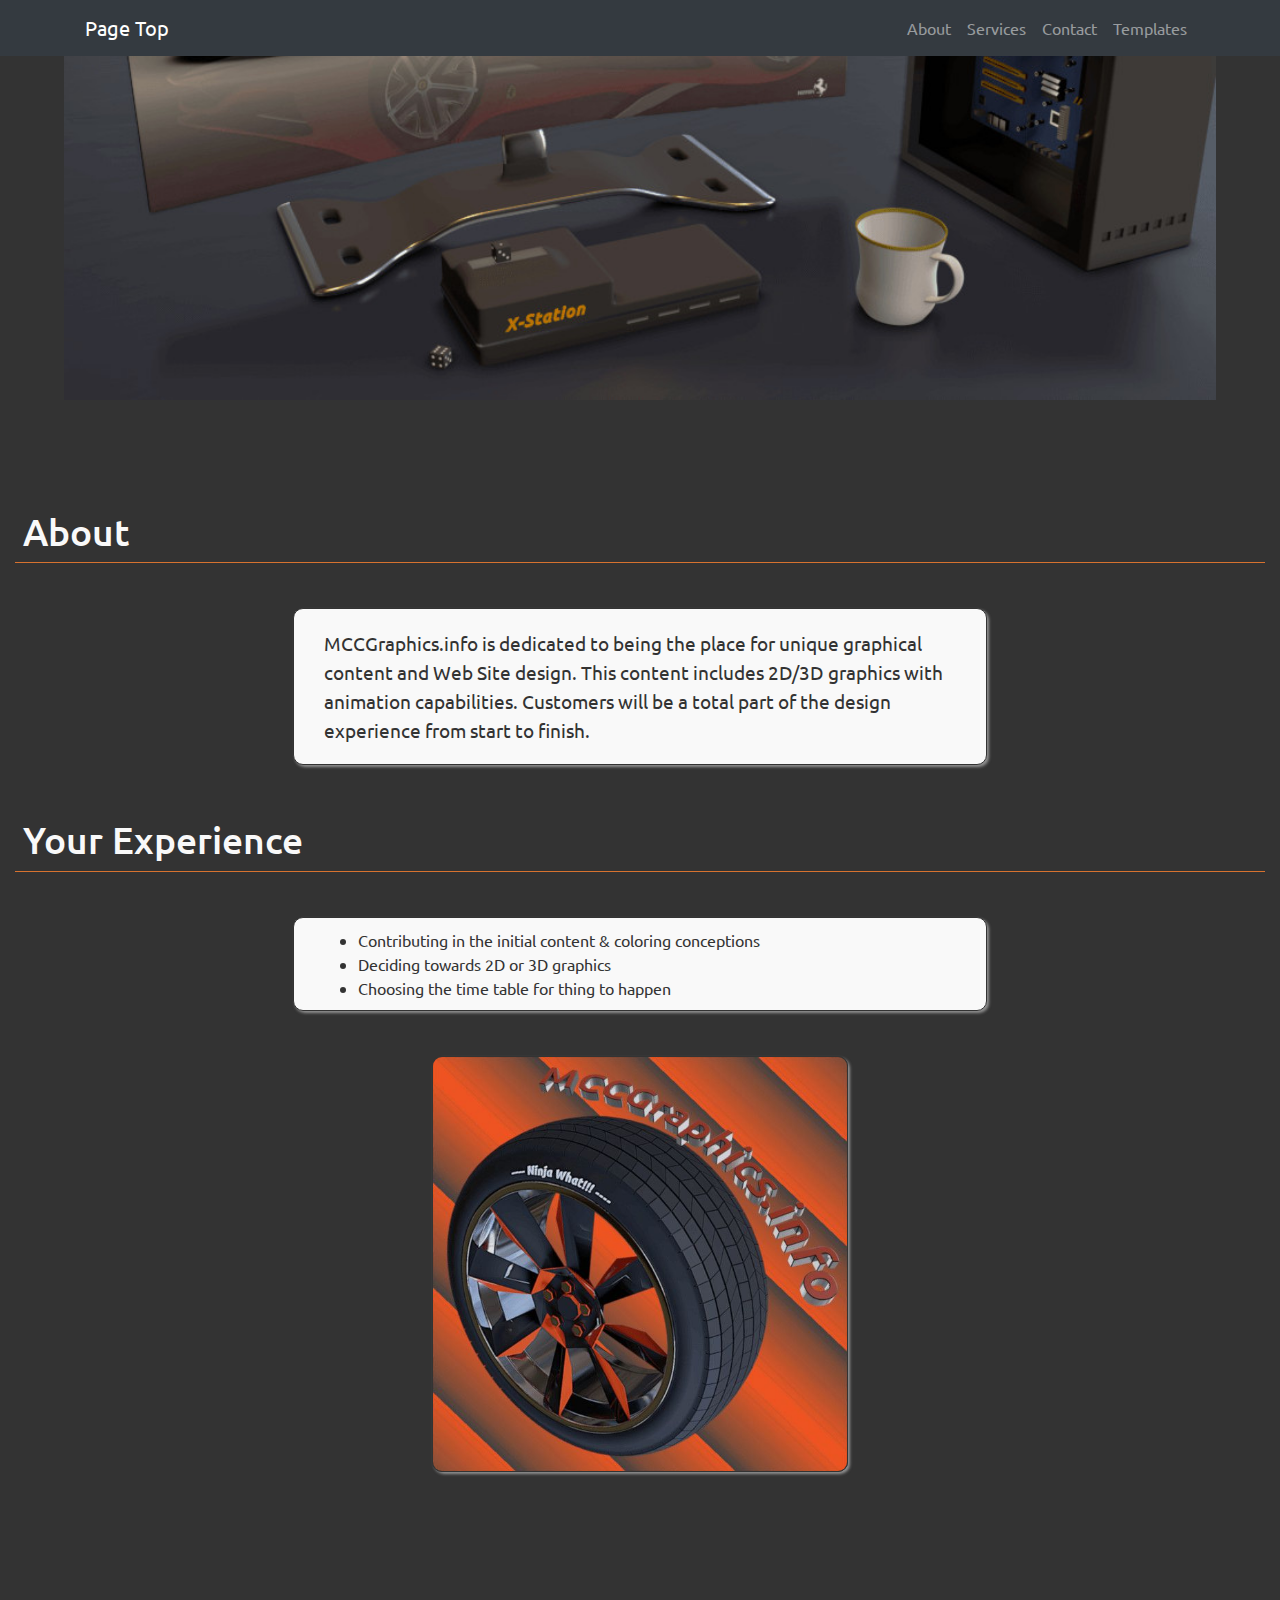
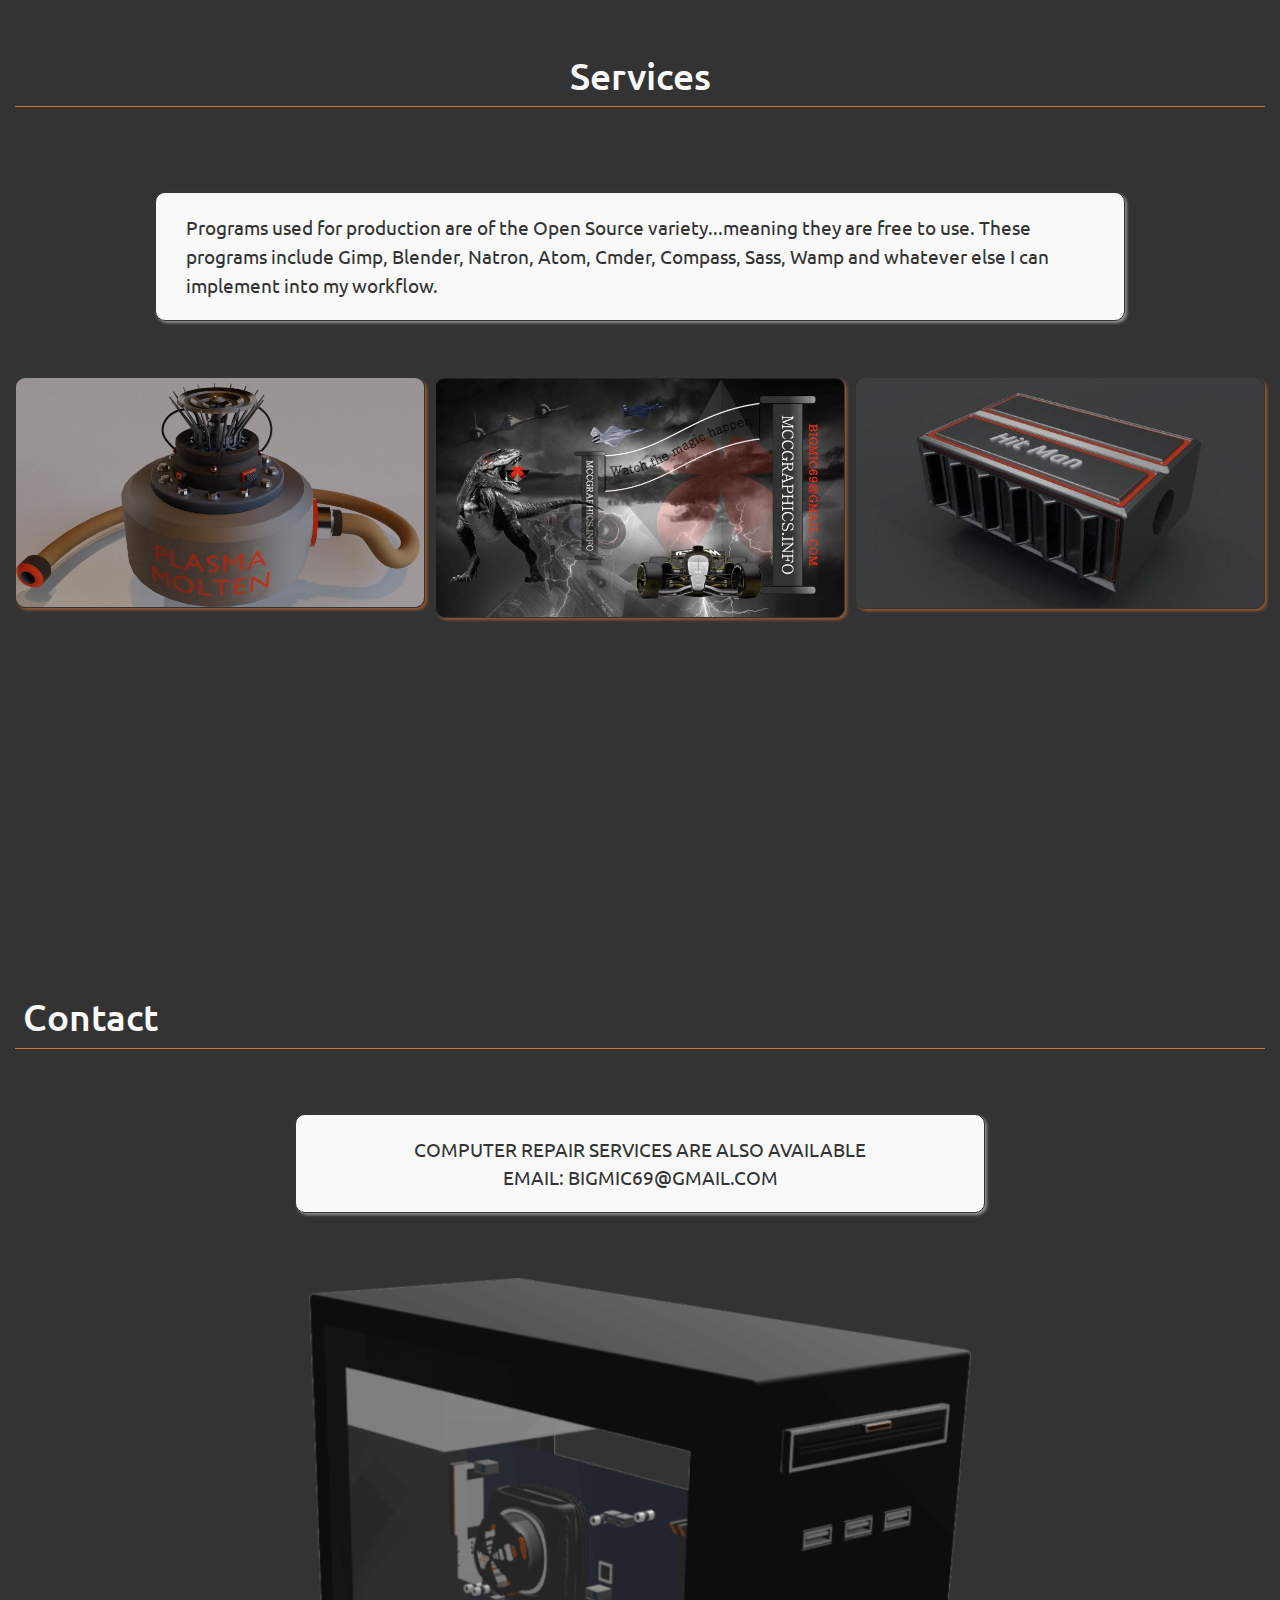
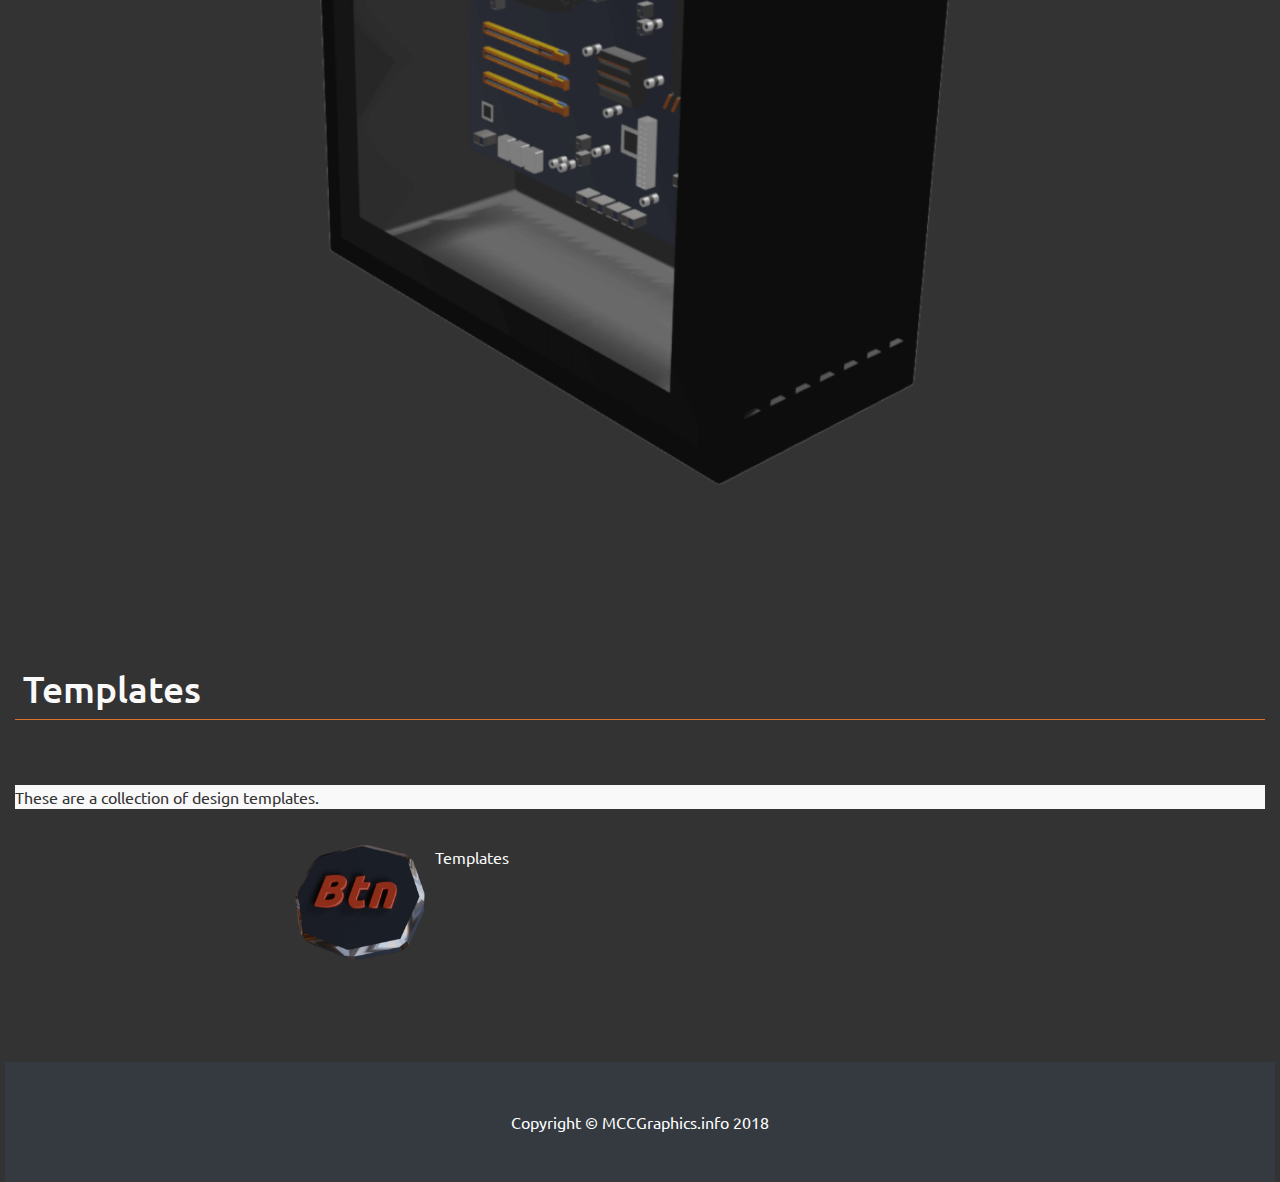
<file: index.html>
<!DOCTYPE html>
<html lang="en">

<head>

  <meta charset="utf-8">
  <meta name="viewport" content="width=device-width, initial-scale=1, shrink-to-fit=no">
  <meta name="description" content="">
  <meta name="author" content="">

  <title>MCCGraphics.info</title>

  <!-- Bootstrap core CSS -->
  <link href="vendor/bootstrap/css/bootstrap.min.css" rel="stylesheet">

  <!-- Custom styles for this template -->
  <link href="css/scrolling-nav.css" rel="stylesheet">
  <link rel="stylesheet" href="stylesheets/style.css">

</head>

<body id="page-top">

  <!-- Navigation -->
  <nav class="navbar navbar-expand-lg navbar-dark bg-dark fixed-top" id="mainNav">
    <div class="container">
      <a class="navbar-brand js-scroll-trigger" href="#page-top">Page Top</a>
      <button class="navbar-toggler" type="button" data-toggle="collapse" data-target="#navbarResponsive" aria-controls="navbarResponsive" aria-expanded="false" aria-label="Toggle navigation">
          <span class="navbar-toggler-icon"></span>
        </button>
      <div class="collapse navbar-collapse" id="navbarResponsive">
        <ul class="navbar-nav ml-auto">
          <li class="nav-item">
            <a class="nav-link js-scroll-trigger" href="#about">About</a>
          </li>
          <li class="nav-item">
            <a class="nav-link js-scroll-trigger" href="#services">Services</a>
          </li>
          <li class="nav-item">
            <a class="nav-link js-scroll-trigger" href="#contact">Contact</a>
          </li>
          <li class="nav-item">
            <a class="nav-link js-scroll-trigger" href="#templates">Templates</a>
          </li>
        </ul>
      </div>
    </div>
  </nav>

  <header>
    <div class="box__title text-center">
      <h1 class="title--one">MCCGraphics.info</h1>
      <!-- <p>Watch the magic happen</p> -->
    </div>
  </header>

  <section id="about" class="section__box">
    <div class="about__box">
      <h2 class="title--two">About</h2>
      <p class="box__paragraph">MCCGraphics.info is dedicated to being the place for unique graphical content and Web Site design. This content includes 2D/3D graphics with animation capabilities. Customers will be a total part of the design experience from start to finish.</p>
      <h2 class="title--two">Your Experience</h2>
      <ul class="box__list">
        <li>Contributing in the initial content & coloring conceptions</li>
        <li>Deciding towards 2D or 3D graphics</li>
        <li>Choosing the time table for thing to happen</li>
      </ul>
      <div class="about__grid--img">
        <img class="img--default" src="./img/rim-ninja-mix-600.jpg" alt="">
      </div>
    </div>
  </section>

  <section id="services" class="section__box">
    <div class="services__grid">
      <h2 class="services__grid--title">Services</h2>
      <p class="services__grid--text">Programs used for production are of the Open Source variety...meaning they are free to use. These programs include Gimp, Blender, Natron, Atom, Cmder, Compass, Sass, Wamp and whatever else I can implement into my workflow.</p>
      <div class="services__grid--img">
        <img class="img--default" src="./img/reverb-800-compressor.jpg" alt="">
      </div>
      <div class="services__grid--img">
        <img class="img--default" src="./img/wp-quickscope-compressor.jpg" alt="">
      </div>
      <div class="services__grid--img">
        <img class="img--default" src="./img/muzzle-2-600-compressor.jpg" alt="">
      </div>
      <div class="services__grid--video">
        <!-- <video src="./video/mcc-mix.mp4" controls preload="auto" poster="./img/mcc-info-3.jpg">
            <source src="./video/mcc-mix.ogv" type="video/mp4">
            <source src="./video/mcc-mix.webm" type="video/webm">
        </video> -->
      </div>
    </div>
    <div class="iframe__box">
      <iframe width="calc(854px / 2)" height="calc(480px / 2)" src="" data-src="https://www.youtube.com/embed/QwDdrRvdCAY?ecver=1" frameborder="0" allow="autoplay; encrypted-media" allowfullscreen></iframe>
    </div>
  </section>

  <section id="contact" class="section__box">
    <div class="contact__grid text-center">
      <h2 class="title--two">Contact</h2>
      <p class="box__paragraph">COMPUTER REPAIR SERVICES ARE ALSO AVAILABLE
        <br> EMAIL: BIGMIC69@GMAIL.COM</p>
      <div class="contact__grid-img">
        <img class="img--contact" src="./img/computer-1c.png" alt="">
      </div>
    </div>
  </section>

  <section id="templates" class="section__box">
    <div class="templates__grid">
      <h2 class="title--two">Templates</h2>
      <p class="temp__paragraph">These are a collection of design templates.</p>
      <div class="link__grid-img">
        <img src="./img/btn-200.png" alt="">
      </div>
      <div class="link__paragraph">Templates</div>
    </div>
  </section>

  <!-- Footer -->
  <footer class="py-5 bg-dark section__box">
    <div class="container__box">
      <p class="m-0 text-center text-white">Copyright &copy; MCCGraphics.info 2018</p>
    </div>
    <!-- /.container -->
  </footer>

  <!-- Bootstrap core JavaScript -->
  <script src="vendor/jquery/jquery.min.js"></script>
  <script src="vendor/bootstrap/js/bootstrap.bundle.min.js" defer></script>

  <!-- Plugin JavaScript -->
  <script src="vendor/jquery-easing/jquery.easing.min.js" defer></script>

  <!-- Custom JavaScript for this theme -->
  <script src="js/video-parse.js" defer></script>
  <script src="js/scrolling-nav.js" defer></script>

</body>

</html>
</file>
<file: stylesheets/style.css>
/*! ====================
Web Designer: BigMic69
Webpage: MCCGraphics.info
==================== */
@import url("https://fonts.googleapis.com/css?family=Cormorant+Infant|Merriweather|Ubuntu");
/* line 1, ../sass/partials/_base.sass */
* {
  margin: 0;
  padding: 0;
  font-size: 16px;
  box-sizing: border-box;
}

/* line 7, ../sass/partials/_base.sass */
body {
  display: grid;
  grid-template-columns: 1fr;
  grid-template-rows: auto;
  grid-gap: 30px 5px;
  font-family: "Ubuntu", Cormorant, Merriweather;
  color: #f9f9f9;
  background: #333;
}

/* line 17, ../sass/partials/_base.sass */
.section__box {
  grid-column: 2/12;
  display: grid;
  padding: 8vh 10px;
}

/* line 22, ../sass/partials/_base.sass */
.container__box {
  grid-column: span 10;
  display: grid;
}

/* line 26, ../sass/partials/_base.sass */
.img__box {
  grid-column: 2/4;
}

/* line 29, ../sass/partials/_base.sass */
.img--default {
  width: 100%;
  height: auto;
  margin: 0 auto;
  padding: 0;
}

/* line 32, ../sass/partials/_base.sass */
h1 {
  font-size: 1.8rem;
}
@media (min-width: 600px) {
  /* line 32, ../sass/partials/_base.sass */
  h1 {
    font-size: 2.5rem;
  }
}
@media (min-width: 900px) {
  /* line 32, ../sass/partials/_base.sass */
  h1 {
    font-size: 3rem;
  }
}

/* line 35, ../sass/partials/_base.sass */
h2 {
  font-size: 1.6rem;
  padding: 8px;
  margin-bottom: 5vh;
  text-align: center;
  border-bottom: 1px solid #D7722F;
}
@media (min-width: 600px) {
  /* line 35, ../sass/partials/_base.sass */
  h2 {
    font-size: 1.8rem;
  }
}
@media (min-width: 900px) {
  /* line 35, ../sass/partials/_base.sass */
  h2 {
    font-size: 2.3rem;
  }
}
@media (min-width: 900px) {
  /* line 35, ../sass/partials/_base.sass */
  h2 {
    text-align: left;
  }
}

/* line 1, ../sass/partials/_header.sass */
header {
  position: relative;
  grid-column: span 12;
  margin-top: 40px;
  background-image: url("../img/computer-1000.jpg");
  background-size: 90vw auto;
  background-position: center bottom;
  background-repeat: no-repeat;
  background-attachment: scroll;
}
/* line 10, ../sass/partials/_header.sass */
header:hover .box__title {
  transform: scaleX(1);
}
/* line 12, ../sass/partials/_header.sass */
header:hover .title--one {
  opacity: 1;
}

/* line 14, ../sass/partials/_header.sass */
.box__title {
  position: absolute;
  bottom: 0;
  text-align: center;
  color: #f9f9f9;
  background: #333;
  padding: 1vh 4vw;
  border-radius: 0 10px 0 0;
  transform-origin: left;
  transform: scaleX(0);
  transition: all 1s ease-in-out 0.1s;
}
@media (min-width: 900px) {
  /* line 14, ../sass/partials/_header.sass */
  .box__title {
    text-align: left;
  }
}

/* line 26, ../sass/partials/_header.sass */
.title--one {
  font-size: 1.8rem;
  opacity: 0;
  transition: all 0.5s linear 0.3s;
}
@media (min-width: 600px) {
  /* line 26, ../sass/partials/_header.sass */
  .title--one {
    font-size: 2.5rem;
  }
}
@media (min-width: 900px) {
  /* line 26, ../sass/partials/_header.sass */
  .title--one {
    font-size: 3rem;
  }
}

/* line 1, ../sass/partials/_about.sass */
.about__box {
  grid-column: span 1;
  display: grid;
  grid-template-columns: repeat(9, 1fr);
  grid-template-rows: auto;
}

/* line 7, ../sass/partials/_about.sass */
.title--two {
  grid-column: span 9;
  font-size: 1.6rem;
  padding: 8px;
}
@media (min-width: 600px) {
  /* line 7, ../sass/partials/_about.sass */
  .title--two {
    font-size: 1.8rem;
  }
}
@media (min-width: 900px) {
  /* line 7, ../sass/partials/_about.sass */
  .title--two {
    font-size: 2.3rem;
  }
}

/* line 11, ../sass/partials/_about.sass */
.box__paragraph {
  grid-column: 2/9;
  padding: 20px 10px;
  font-size: 0.8rem;
  color: #333;
  background: #f9f9f9;
  border: 1px solid #333;
  border-radius: 10px;
  box-shadow: 2px 2px 3px rgba(209, 209, 209, 0.6);
  margin-bottom: 5vh;
}
@media (min-width: 600px) {
  /* line 11, ../sass/partials/_about.sass */
  .box__paragraph {
    padding: 20px 30px;
    font-size: 1rem;
  }
}
@media (min-width: 900px) {
  /* line 11, ../sass/partials/_about.sass */
  .box__paragraph {
    font-size: 1.2rem;
  }
}
@media (min-width: 900px) {
  /* line 11, ../sass/partials/_about.sass */
  .box__paragraph {
    grid-column: 3/8;
  }
}

/* line 21, ../sass/partials/_about.sass */
.box__list {
  grid-column: 2/9;
  color: #333;
  background: #f9f9f9;
  padding: 10px 10px 10px 5vw;
  font-size: 0.8rem;
  border: 1px solid #333;
  border-radius: 10px;
  box-shadow: 2px 2px 3px rgba(209, 209, 209, 0.6);
  margin-bottom: 5vh;
}
@media (min-width: 600px) {
  /* line 21, ../sass/partials/_about.sass */
  .box__list {
    font-size: 1rem;
  }
}
@media (min-width: 900px) {
  /* line 21, ../sass/partials/_about.sass */
  .box__list {
    font-size: 1.2rem;
  }
}
@media (min-width: 900px) {
  /* line 21, ../sass/partials/_about.sass */
  .box__list {
    grid-column: 3/8;
  }
}

/* line 31, ../sass/partials/_about.sass */
.about__grid--img {
  grid-column: 2/9;
}
@media (min-width: 600px) {
  /* line 31, ../sass/partials/_about.sass */
  .about__grid--img {
    grid-column: 3/8;
  }
}
@media (min-width: 900px) {
  /* line 31, ../sass/partials/_about.sass */
  .about__grid--img {
    grid-column: 4/7;
  }
}
/* line 37, ../sass/partials/_about.sass */
.about__grid--img img {
  width: 100%;
  height: auto;
  margin: 0 auto;
  padding: 0;
  border: 1px solid #333;
  border-radius: 10px;
  box-shadow: 2px 2px 3px rgba(209, 209, 209, 0.6);
}

/* line 1, ../sass/partials/_services.sass */
.services__grid {
  display: grid;
  grid-template-columns: 1fr;
  grid-template-rows: auto;
  grid-gap: 40px 10px;
}
@media (min-width: 600px) {
  /* line 1, ../sass/partials/_services.sass */
  .services__grid {
    grid-template-columns: repeat(9, 1fr);
  }
}

/* line 11, ../sass/partials/_services.sass */
.services__grid--title {
  grid-column: 1/span 9;
  text-align: center;
}

/* line 19, ../sass/partials/_services.sass */
.services__grid--text {
  grid-column: 1/span 9;
  padding: 20px 10px;
  font-size: 0.8rem;
  color: #333;
  background: #f9f9f9;
  border: 1px solid #333;
  border-radius: 10px;
  box-shadow: 2px 2px 3px rgba(209, 209, 209, 0.6);
}
@media (min-width: 600px) {
  /* line 19, ../sass/partials/_services.sass */
  .services__grid--text {
    padding: 20px 30px;
    font-size: 1rem;
  }
}
@media (min-width: 900px) {
  /* line 19, ../sass/partials/_services.sass */
  .services__grid--text {
    font-size: 1.2rem;
  }
}
@media (min-width: 600px) {
  /* line 19, ../sass/partials/_services.sass */
  .services__grid--text {
    grid-column: 2/9;
  }
}

/* line 30, ../sass/partials/_services.sass */
.services__grid--img {
  grid-column: 2/8;
}
@media (min-width: 600px) {
  /* line 30, ../sass/partials/_services.sass */
  .services__grid--img {
    grid-column: span 3;
  }
}
/* line 36, ../sass/partials/_services.sass */
.services__grid--img img {
  border: 1px solid #333;
  border-radius: 10px;
  box-shadow: 2px 2px 3px rgba(215, 114, 47, 0.6);
}

/* line 40, ../sass/partials/_services.sass */
.services__grid--video {
  grid-column: span 1;
  padding: 0 10px;
}
@media (min-width: 600px) {
  /* line 40, ../sass/partials/_services.sass */
  .services__grid--video {
    grid-column: 3/8;
  }
}
@media (min-width: 900px) {
  /* line 40, ../sass/partials/_services.sass */
  .services__grid--video {
    grid-column: 3/8;
  }
}

/* line 48, ../sass/partials/_services.sass */
video {
  width: 100%;
  height: auto;
  margin: 0 auto;
  padding: 0;
}

/* line 1, ../sass/partials/_contact.sass */
.contact__grid {
  display: grid;
  grid-template-columns: repeat(9, 1fr);
  grid-template-rows: auto;
  grid-gap: 20px 10px;
}

/* line 7, ../sass/partials/_contact.sass */
.contact__grid-img {
  grid-column: 3/8;
}

/* line 10, ../sass/partials/_contact.sass */
.img--contact {
  width: 96%;
  height: auto;
  margin: 0 auto;
  padding: 0;
}

/* line 1, ../sass/partials/_temps.sass */
.templates__grid {
  display: grid;
  grid-template-columns: repeat(9, 1fr);
  grid-template-rows: auto;
  grid-gap: 20px 10px;
}

/* line 7, ../sass/partials/_temps.sass */
.temp__paragraph {
  grid-column: span 9;
  text-align: center;
  color: #333;
  background: #f9f9f9;
}
@media (min-width: 900px) {
  /* line 7, ../sass/partials/_temps.sass */
  .temp__paragraph {
    text-align: left;
  }
}

/* line 13, ../sass/partials/_temps.sass */
.link__grid-img {
  grid-column: 2/4;
}
/* line 16, ../sass/partials/_temps.sass */
.link__grid-img img {
  width: 100%;
  height: auto;
  margin: 0 auto;
  padding: 0;
}
@media (min-width: 600px) {
  /* line 13, ../sass/partials/_temps.sass */
  .link__grid-img {
    grid-column: 3/4;
  }
}

/* line 21, ../sass/partials/_temps.sass */
.link__paragraph {
  grid-column: 4/7;
  text-align: center;
}
@media (min-width: 900px) {
  /* line 21, ../sass/partials/_temps.sass */
  .link__paragraph {
    text-align: left;
  }
}
</file>
<file: css/scrolling-nav.css>
/*!
 * Start Bootstrap - Scrolling Nav (https://startbootstrap.com/template-overviews/scrolling-nav)
 * Copyright 2013-2017 Start Bootstrap
 * Licensed under MIT (https://github.com/BlackrockDigital/startbootstrap-scrolling-nav/blob/master/LICENSE)
 */

header {
  padding: 100px 0 100px;
}

@media (min-width: 600px) {
  header {
    padding: 200px 0 100px;
  }

@media (min-width: 992px) {
  header {
    padding: 260px 0 100px;
  }
}

section {
  padding: 150px 0;
}
</file>
